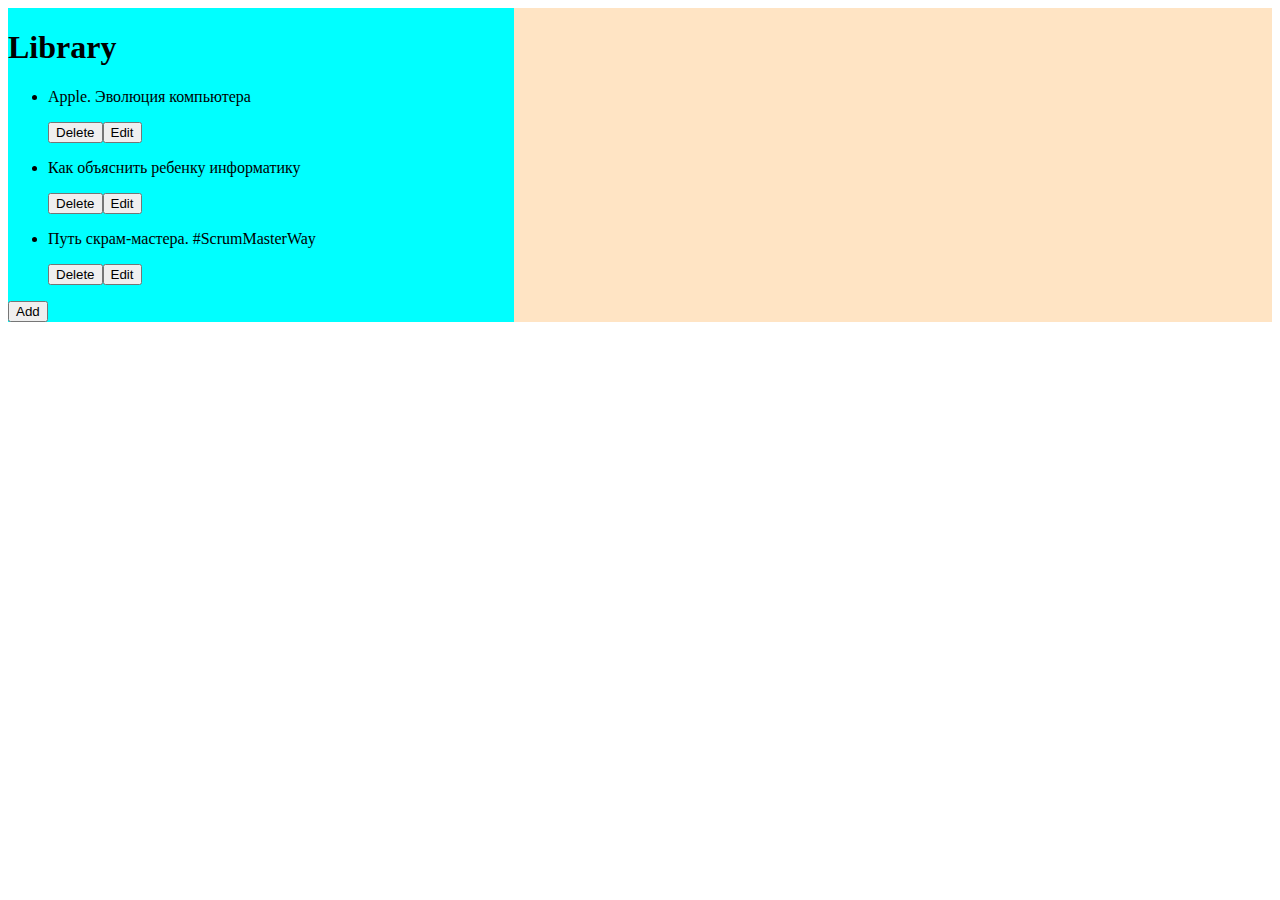
<file: index.html>
<!DOCTYPE html>
<html lang="en">
  <head>
    <meta charset="UTF-8" />
    <meta http-equiv="X-UA-Compatible" content="IE=edge" />
    <meta name="viewport" content="width=device-width, initial-scale=1.0" />
    <link rel="stylesheet" href="css.css" />
    <title>Document</title>
  </head>
  <body>
    <div id="root"></div>
    <script src="index.js" type="module"></script>
  </body>
</html>
</file>
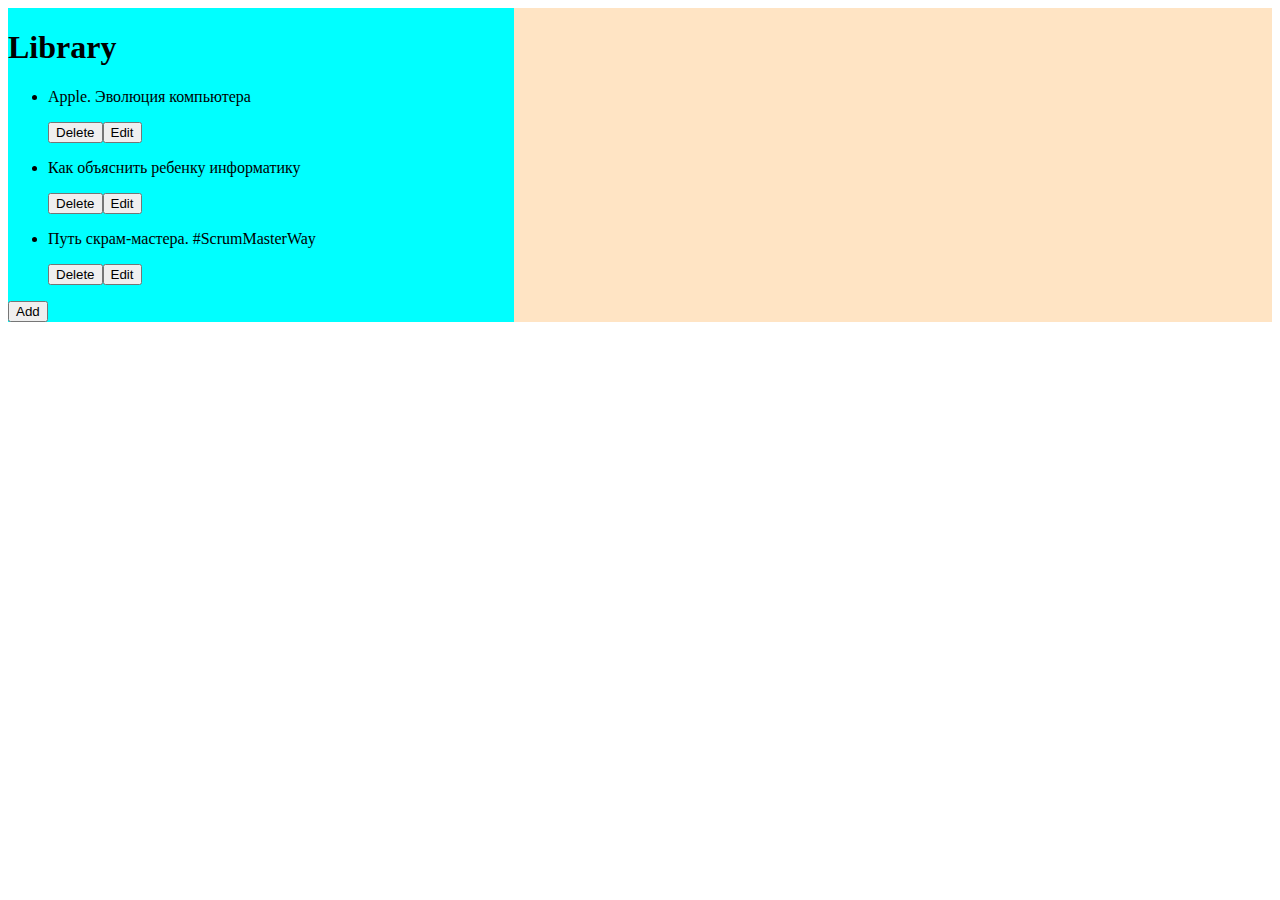
<file: src/index.html>
<!DOCTYPE html>
<html lang="en">
  <head>
    <meta charset="UTF-8" />
    <meta http-equiv="X-UA-Compatible" content="IE=edge" />
    <meta name="viewport" content="width=device-width, initial-scale=1.0" />
    <link rel="stylesheet" href="./css.css" />
    <title>Document</title>
  </head>
  <body>
    <div id="root"></div>
    <script src="./index.js" type="module"></script>
  </body>
</html>
</file>
<file: css.css>
.leftDiv {
	width: 40%;
	background-color: aqua;
}

.rightDiv {
	width: 60%;
	background-color: bisque;
}

#root {
	display: flex;
}
</file>
<file: src/css.css>
.leftDiv {
	width: 40%;
	background-color: aqua;
}

.rightDiv {
	width: 60%;
	background-color: bisque;
}

#root {
	display: flex;
}
</file>
